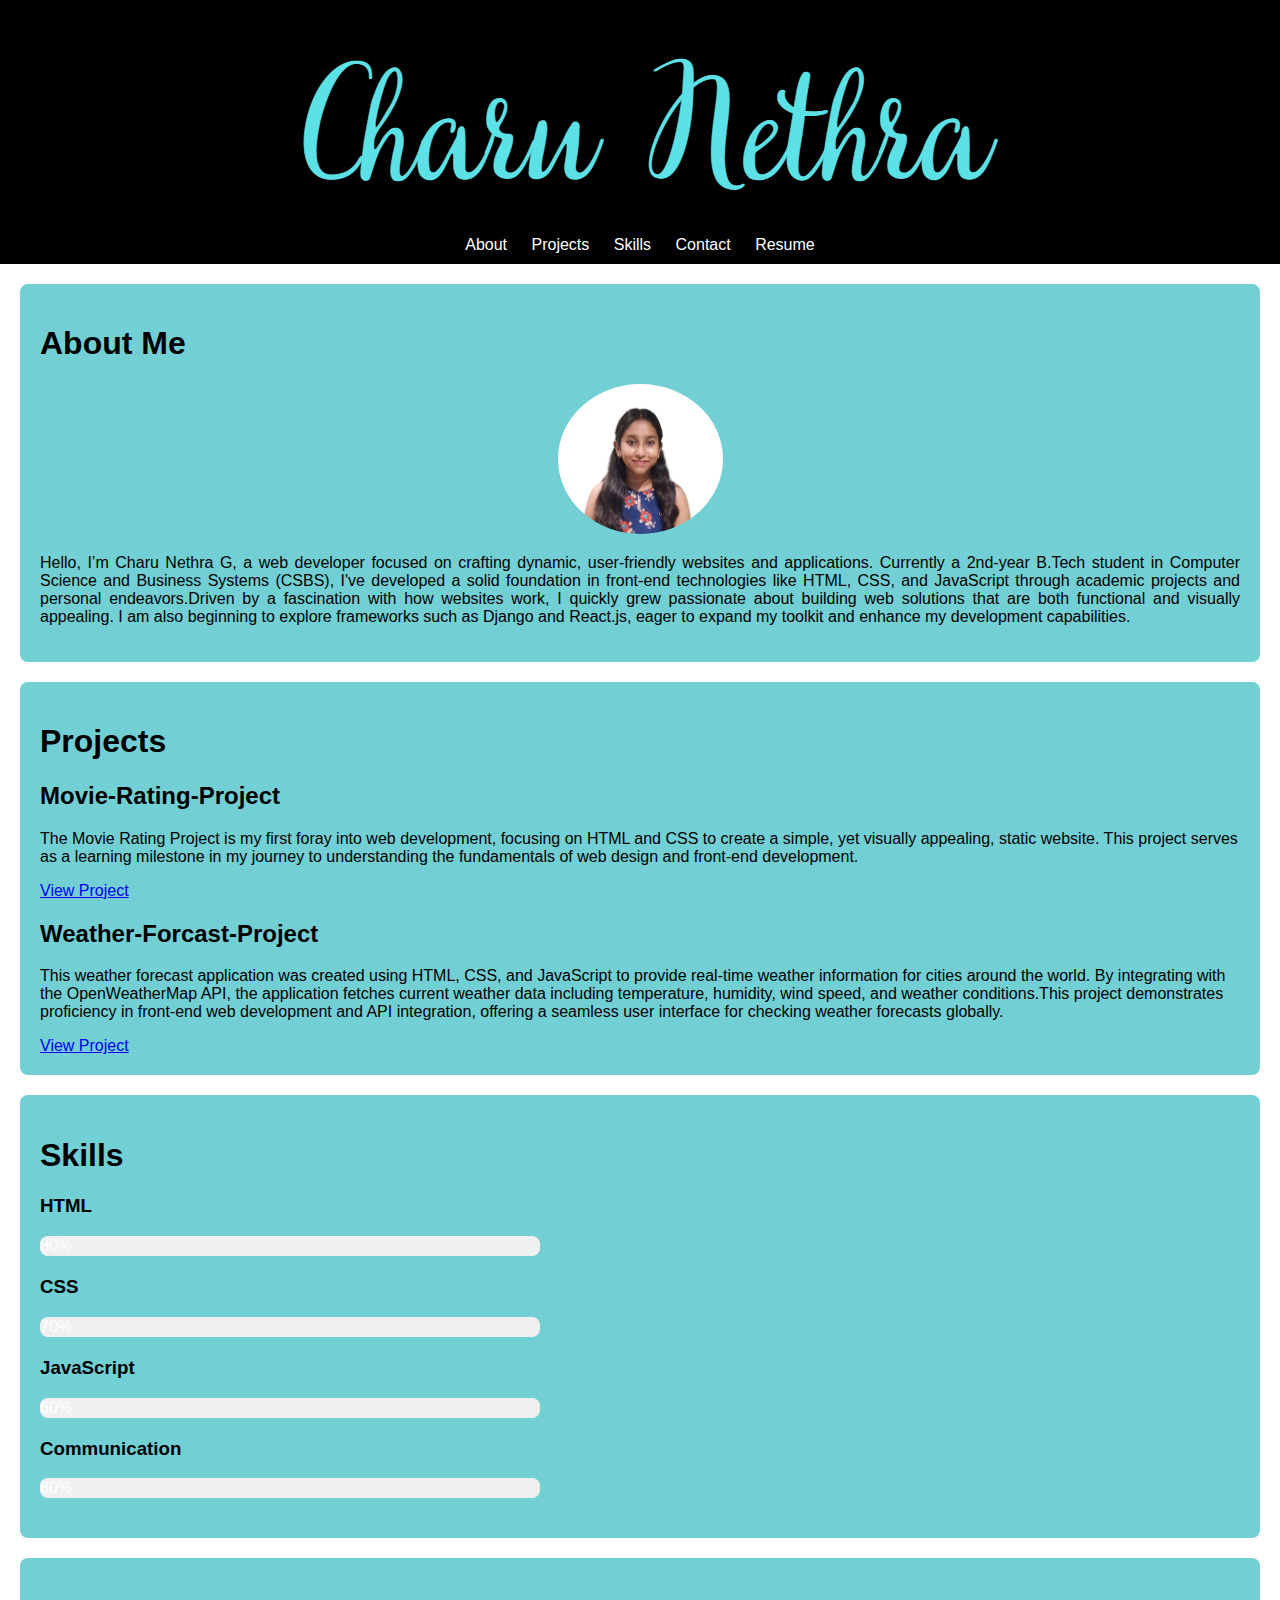
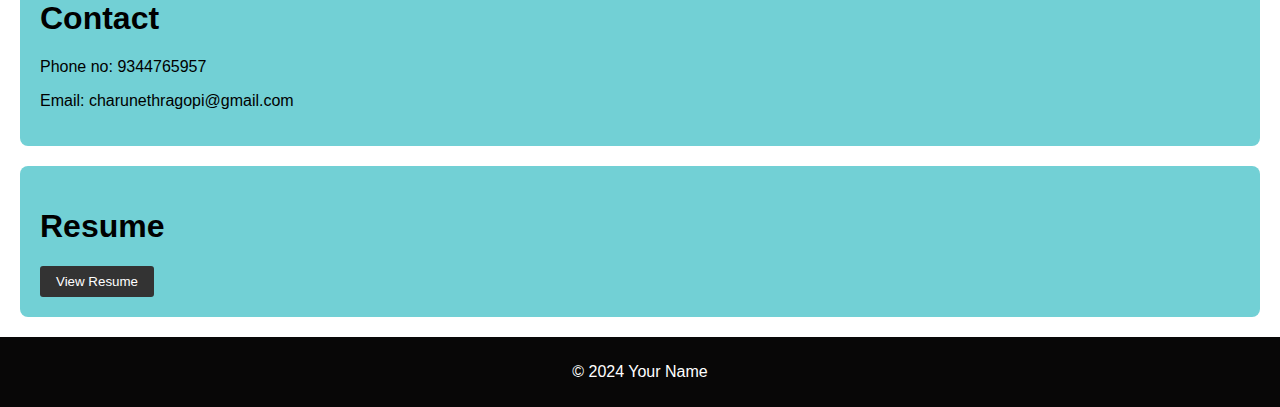
<file: index.html>
<!DOCTYPE html>
<html lang="en">
<head>
    <meta charset="UTF-8">
    <meta name="viewport" content="width=device-width, initial-scale=1.0">
    <title>Portfolio</title>
    <link rel="stylesheet" href="styles.css">
</head>
<body>
    <header>
        <div class="header-content">
            <div class="logo">
                <img src="name.png" alt="Logo">
            </div>
        <nav>
            <ul>
                <li><a href="#about">About</a></li>
                <li><a href="#projects">Projects</a></li>
                <li><a href="#skills">Skills</a></li>
                <li><a href="#contact">Contact</a></li>
                <li><a href="#resume">Resume</a></li>
            </ul>
        </nav>
    </header>
    <main>
        <section id="about">
            <h1>About Me</h1>
            <img src="profile.jpg" alt="Profile Picture" id="profile-pic">
            <p style="text-align: justify;">Hello, I’m Charu Nethra G, a web developer focused on crafting dynamic, user-friendly websites and applications. Currently a 2nd-year B.Tech student in Computer Science and Business Systems (CSBS), I've developed a solid foundation in front-end technologies like HTML, CSS, and JavaScript through academic projects and personal endeavors.Driven by a fascination with how websites work, I quickly grew passionate about building web solutions that are both functional and visually appealing. I am also beginning to explore frameworks such as Django and React.js, eager to expand my toolkit and enhance my development capabilities.</p>
        </section>
        <section id="projects">
            <h1>Projects</h1>
            <div class="project1">
                <h2>Movie-Rating-Project</h2>
                <p>The Movie Rating Project is my first foray into web development, focusing on HTML and CSS to create a simple, yet visually appealing, static website. This project serves as a learning milestone in my journey to understanding the fundamentals of web design and front-end development.</p>
                <a href="Movie-Rating-Project/index.html">View Project</a>
            </div>
            <div class="project2">
                <h2>Weather-Forcast-Project</h2>
                <p>This weather forecast application was created using HTML, CSS, and JavaScript to provide real-time weather information for cities around the world. By integrating with the OpenWeatherMap API, the application fetches current weather data including temperature, humidity, wind speed, and weather conditions.This project demonstrates proficiency in front-end web development and API integration, offering a seamless user interface for checking weather forecasts globally. </p>
                <a href="Weather forcast/index.html">View Project</a>
            </div>
        </section>
        <section id="skills">
            <h1>Skills</h1>
            <div class="skill">
                <h3>HTML</h3>
                <div class="skill-bar">
                    <div class="skill-level" data-level="80%">80%</div>
                </div>
            </div>
            <div class="skill">
                <h3>CSS</h3>
                <div class="skill-bar">
                    <div class="skill-level" data-level="70%">70%</div>
                </div>
            </div>
            <div class="skill">
                <h3>JavaScript</h3>
                <div class="skill-bar">
                    <div class="skill-level" data-level="60%">60%</div>
                </div>
            </div>
            <div class="skill">
                <h3>Communication</h3>
                <div class="skill-bar">
                    <div class="skill-level" data-level="80%">80%</div>
                </div>
            </div>
        </section>
        <section id="contact">
            <h1>Contact</h1>
                 <p>Phone no: 9344765957</p>
                 <p>Email: charunethragopi@gmail.com</p>
        </section>
        <section id="resume">
            <h1>Resume</h1>
            <a href="resume.pdf" target="_blank">
                <button type="button">View Resume</button>
            </a>
        </section>
        
    </main>
    <footer>
        <p>&copy; 2024 Your Name</p>
    </footer>
    <script src="scripts.js"></script>
</body>
</html>
</file>
<file: styles.css>
body {
    font-family: Arial, sans-serif;
    margin: 0;
    padding: 0;
    box-sizing: border-box;
}

header {
    background: #000000;
    color: white;
    padding: 10px 0;
    text-align: center;
}

nav ul {
    list-style-type: none;
    margin: 0;
    padding: 0;
}

nav ul li {
    display: inline;
    margin: 0 10px;
}

nav ul li a {
    color: white;
    text-decoration: none;
}

section {
    padding: 20px;
    margin: 20px;
    background: #72d0d5;
    border-radius: 8px;
}

#profile-pic {
    width: 165px;
    height: 150px;
    border-radius: 50%;
    display: block;
    margin: 0 auto 20px auto;
}

.skill {
    margin-bottom: 20px;
}

.skill-bar {
    background-color: #f0f0f0;
    width: 100%; 
    max-width: 500px; 
    height: 20px;
    border-radius: 8px;
    margin-bottom: 10px;
    overflow: hidden; 
}

.skill-level {
    background-color: #08090b;
    height: 100%;
    border-radius: 8px;
    color: white;
    text-align: center;
    line-height: 20px; 
    width: 0; 
    transition: width 2s ease; 
}


.skill-bar.animate .skill-level {
    width: var(--skill-level);
}




footer {
    text-align: center;
    padding: 10px;
    background: #080707;
    color: white;
}

form input, form textarea {
    width: 100%;
    margin-bottom: 1rem;
    padding: 0.5rem;
    border: 1px solid #ccc;
    border-radius: 3px;
}

button {
    background: #333;
    color: #fff;
    padding: 0.5rem 1rem;
    border: none;
    border-radius: 3px;
    cursor: pointer;
}
</file>
